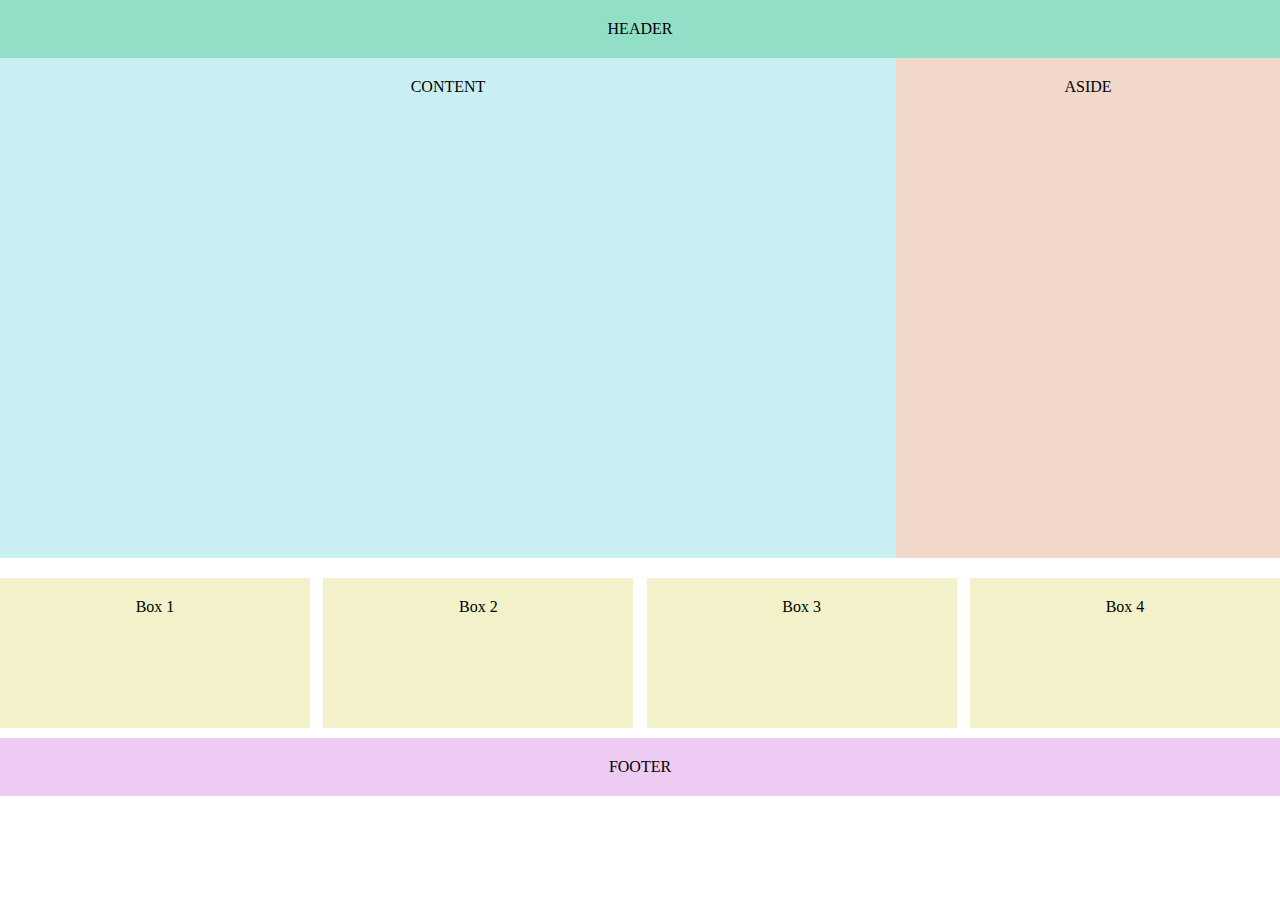
<file: index.html>
<!DOCTYPE html>
<html lang="en">
<head>
    <meta charset="UTF-8">
    <meta http-equiv="X-UA-Compatible" content="IE=edge">
    <meta name="viewport" content="width=device-width, initial-scale=1.0">
    <title>Bài tập buổi 6</title>
    <meta name="viewport" content="width=device-width, initial-scale=1.0">
    <link rel="stylesheet" href="css/S-bai6.css">
</head>
<body>
    <header class="header">HEADER</header>
    <main class="main">
        <section class="part1">
            <div class="content">CONTENT</div>
            <div class="aside">ASIDE</div>
            <div style="clear:both"></div>
        </section>
        <section class="part2">
            <div class="box">Box 1</div>
            <div class="box">Box 2</div>
            <div class="box">Box 3</div>
            <div class="box">Box 4</div>
            <div style="clear: both"></div>
        </section>
    </main>
    <footer class="footer">FOOTER</footer>

</body>
</html>
</file>
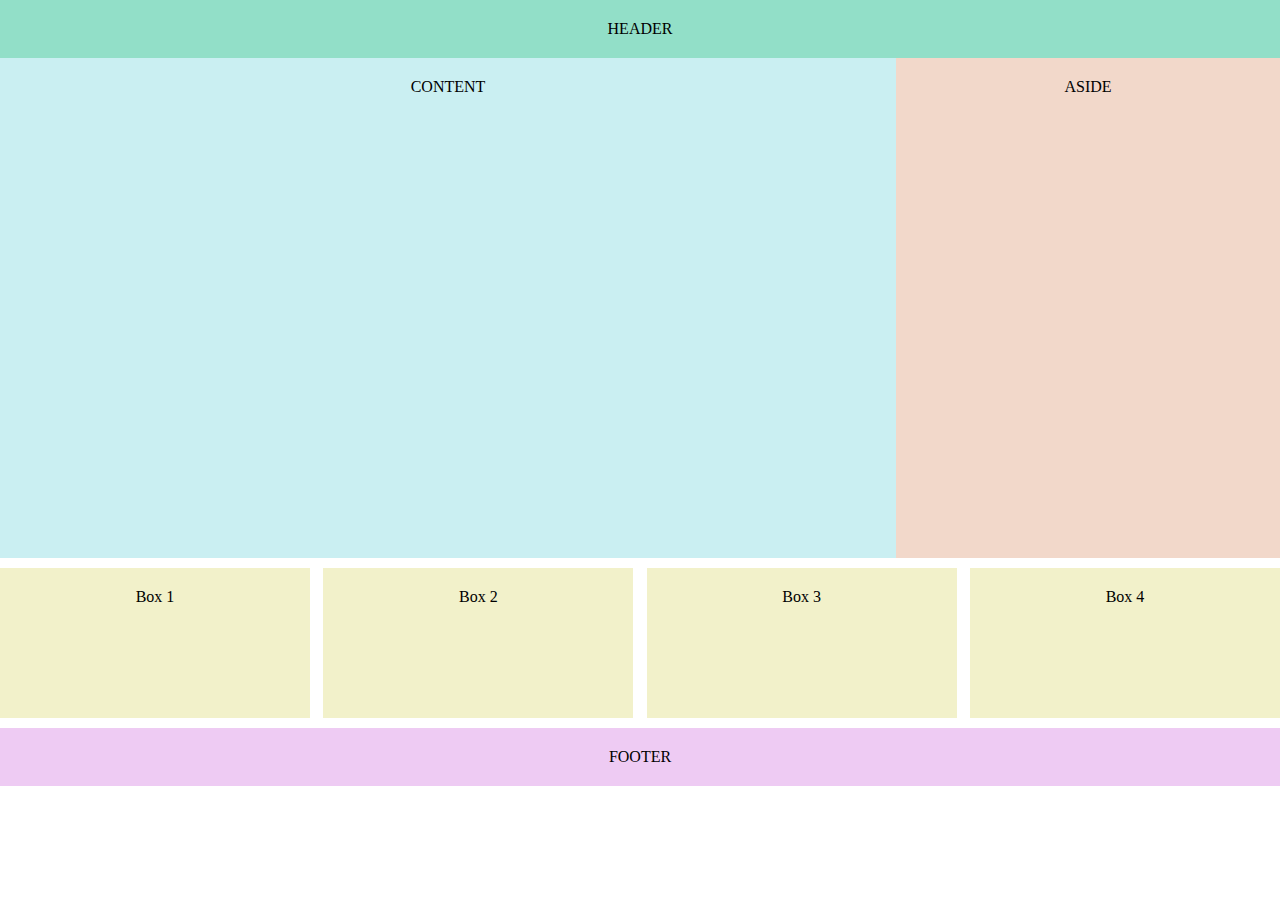
<file: bt6-copy.html>
<!DOCTYPE html>
<html lang="en">
<head>
    <meta charset="UTF-8">
    <meta http-equiv="X-UA-Compatible" content="IE=edge">
    <meta name="viewport" content="width=device-width, initial-scale=1.0">
    <title>Bài tập buổi 6</title>
    <link rel="stylesheet" href="./styles.css">
</head>
<body>
    <header class="header">
        HEADER
    </header>
    <main class="main">
        <section class="section-one">
            <div class="content">
                CONTENT
            </div>
            <div class="aside">
                ASIDE
            </div>
            <div class="clear-fix"></div>
        </section>
        <section class="section-two">
            <div class="box">Box 1</div>
            <div class="box">Box 2</div>
            <div class="box">Box 3</div>
            <div class="box">Box 4</div>
            <div class="clear-fix"></div>
        </section>
    </main>
    <footer class="footer">
        FOOTER
    </footer>
<script defer src="https://static.cloudflareinsights.com/beacon.min.js/vaafb692b2aea4879b33c060e79fe94621666317369993" integrity="sha512-0ahDYl866UMhKuYcW078ScMalXqtFJggm7TmlUtp0UlD4eQk0Ixfnm5ykXKvGJNFjLMoortdseTfsRT8oCfgGA==" data-cf-beacon='{"rayId":"7a16daae0a41a089","version":"2023.2.0","r":1,"token":"1a8b05cf689d4ce9a19f3112169b7af3","si":100}' crossorigin="anonymous"></script>
</body>
</html>
</file>
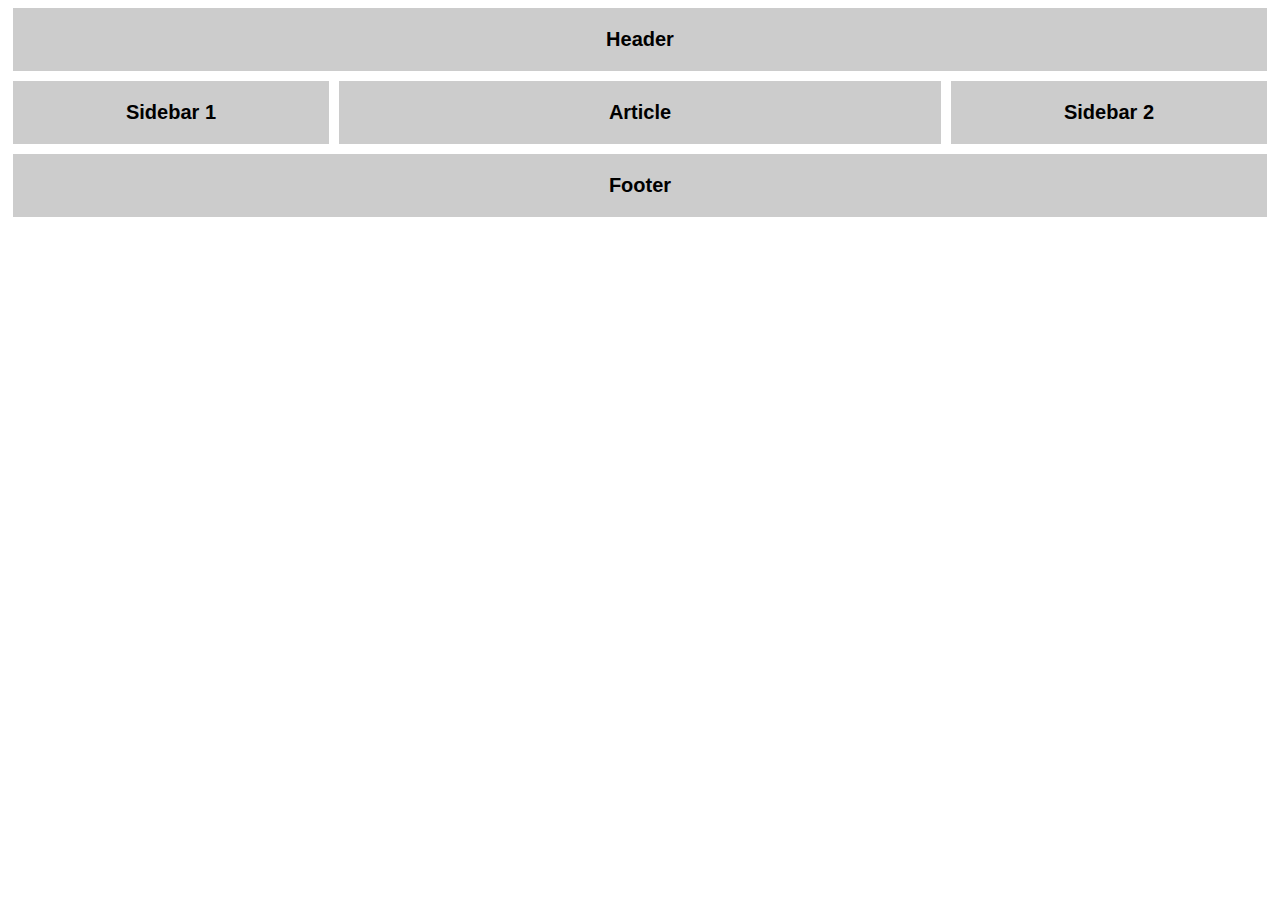
<file: index2.html>
<!DOCTYPE html>
<html lang="en">
<head>
    <meta charset="UTF-8">
    <meta http-equiv="X-UA-Compatible" content="IE=edge">
    <meta name="viewport" content="width=device-width, initial-scale=1.0">
    <title>Document</title>
</head>
<body>
    <style>
    * {
      box-sizing: border-box;
    }

    .box {
      background: #CCCCCC;
      margin: 5px;
      padding: 20px;
      text-align: center;
      font-size: 20px;
      font-weight: 700;
      font-family: Arial;
    }

    .sidebar-1 {
      width: 25%;
      float: left;
    }

    .article {
      width: calc(50% - 30px);
      float: left;
    }

    .sidebar-2 {
      width: 25%;
      float: right;
    }

    .clear-both {
      clear: both;
    }
  </style>

    <div class="box header">
        Header
    </div>
    <div class="main">
        <div class="box sidebar-1">
        Sidebar 1
        </div>
        <div class="box article">
        Article
        </div>
        <div class="box sidebar-2">
        Sidebar 2
        </div>
        <div class="clear-both"></div>
    </div>
    <div class="box footer">
        Footer
    </div>

</body>
</html>
</file>
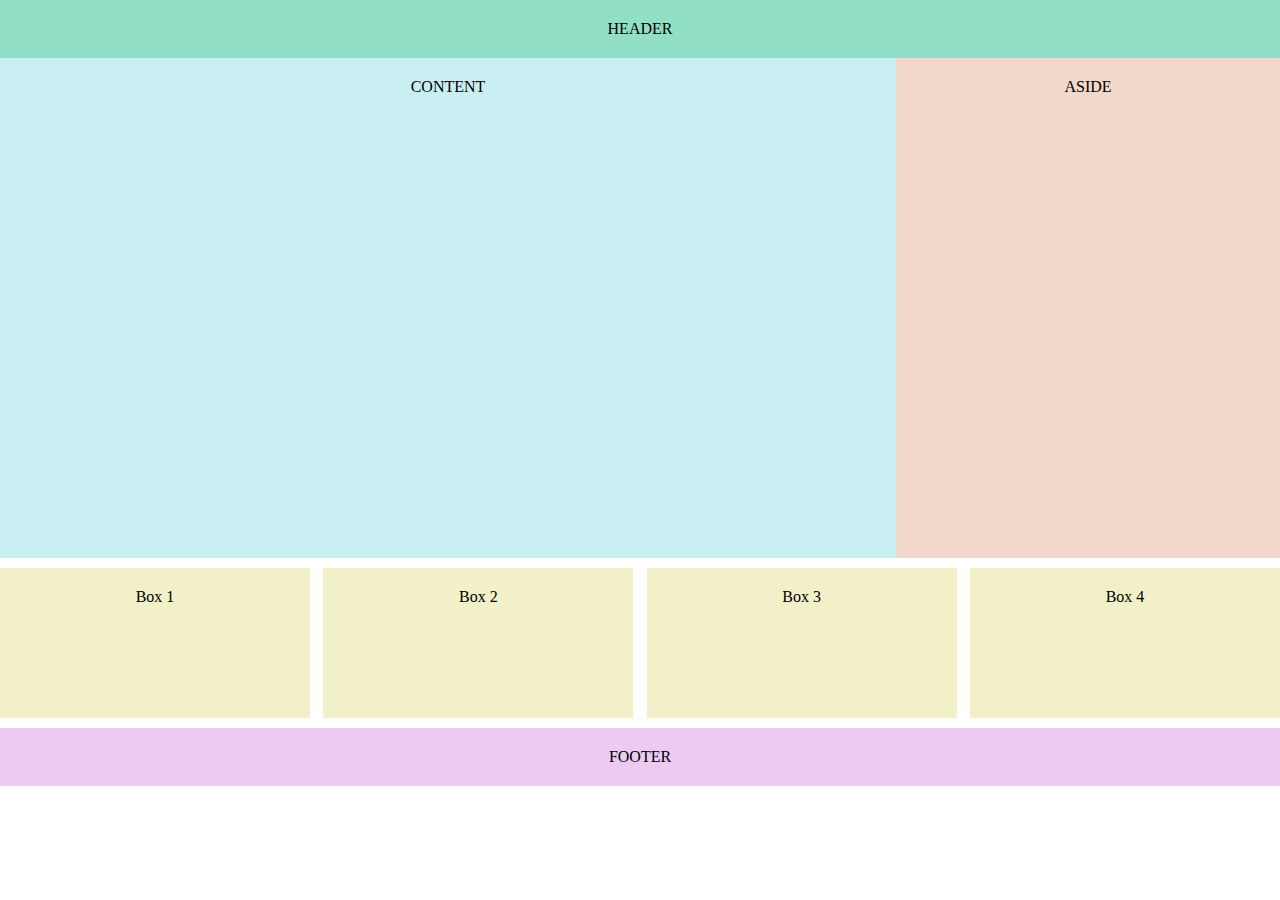
<file: bai-tap/bai-tap-6ll.html>
<!DOCTYPE html>
<html lang="en">
<head>
    <meta charset="UTF-8">
    <meta http-equiv="X-UA-Compatible" content="IE=edge">
    <meta name="viewport" content="width=device-width, initial-scale=1.0">
    <title>Document</title>
    <link rel="stylesheet" href="style-bai-tap-6.css">
    <meta name="viewport" content="width=device-width, initial-scale=1.0">
</head>
<body>
    <header class="header">HEADER</header>
    <div class="main">
        <div class="content">CONTENT</div>
        <div class="aside">ASIDE</div>
        <div style="clear:both"></div>
    </div>
    <div class="main2">
        <div class="box">Box 1</div>
        <div class="box">Box 2</div>
        <div class="box">Box 3</div>
        <div class="box">Box 4</div>
        <div style="clear: both"></div>
    </div>
    <footer class="footer">FOOTER</footer>
</body>
</html>
</file>
<file: css/S-bai6.css>
body
{
    margin: 0;
}

*
{
    box-sizing: border-box;
}

.header
{
    background-color: #92DFC8;
    text-align: center;
    padding: 20px;
}

/* .main
{
    margin-bottom: 10px;
} */
.part1
{
    margin-bottom: 10px;
}

.part1 .content
{
    height: 500px;
    background-color: #CAEFF2;
    width: 70%;
    float: left;
    text-align: center;
    padding: 20px;
}

.part1 .aside
{
    height: 500px;
    background-color: #F2D8CA;
    width: 30%;
    padding: 20px;
    text-align: center;
    float: left;
}

.part2 .box
{
    margin-top: 10px;
    background-color: #F2F1CA;
    text-align: center;
    padding: 20px;
    float: left;
    width: calc(100%/4 - 10px) ;
    height: 150px;
    margin-right: calc(40px / 3);
    margin-bottom: 10px;
}

.main .part2 .box:nth-child(4)
{
    margin-right: 0;
}

.footer
{
    background-color: #EECBF3;
    padding: 20px;
    text-align: center;
}

@media (max-width : 768px) {
    .part1 .aside
    {
        width : 100%;
    }
    .part1 .content
    {
        width: 100%;
    }
}

/* @media (max-width: 768px) {
    .part1 .content {
        width: 100%;
    }

    .part1 .aside {
        width: 100%;
    }

    .part2 .box {
        width: calc(100%/2 - 5px);
        margin-right: 10px;
    }

    .part2 .box:nth-child(2) {
        margin-right: 0;
    }
}

@media (min-width: 481px) and (max-width: 768px) {
    .part2 {
        padding: 0 10px;
    }
}

@media (max-width: 480px) {
    .part2 .box {
        width: 100%;
        margin-right: 0;
    }
} */
</file>
<file: styles.css>
* {
    box-sizing: border-box;
}

body {
    margin: 0;
}

.clear-fix {
    clear: both;
}

.header {
    background-color: #92DFC8;
    padding: 20px;
    text-align: center;
}

.section-one {
    margin-bottom: 10px;
}

.section-one .content {
    background-color: #CAEFF2;
    padding: 20px;
    width: 70%;
    height: 500px;
    text-align: center;
    float: left;
}

.section-one .aside {
    background-color: #F2D8CA;
    padding: 20px;
    width: 30%;
    height: 500px;
    text-align: center;
    float: left;
}

.section-two .box {
    background-color: #F2F1CA;
    padding: 20px;
    width: calc(100%/4 - 10px);
    height: 150px;
    text-align: center;
    margin-right: calc(40px/3);
    margin-bottom: 10px;
    float: left;
}

.section-two .box:nth-child(4) {
    margin-right: 0;
}

.footer {
    background-color: #EECBF3;
    padding: 20px;
    text-align: center;
}

/* Responsive */
@media (max-width: 768px) {
    .main .section-one .content {
        width: 100%;
    }

    .main .section-one .aside {
        width: 100%;
    }

    .section-two .box {
        width: calc(100%/2 - 5px);
        margin-right: 10px;
    }

    .section-two .box:nth-child(2) {
        margin-right: 0;
    }
}

@media (min-width: 481px) and (max-width: 768px) {
    .section-two {
        padding: 0 10px;
    }
}

@media (max-width: 480px) {
    .section-two .box {
        width: 100%;
        margin-right: 0;
    }
}
/* End Responsive */
1
</file>
<file: bai-tap/style-bai-tap-6.css>
*
{
    box-sizing: border-box;
}

body
{
    margin: 0;
}

.header
{
    background-color: #92DFC8;
    padding: 20px;
    text-align: center;
}

.content
{
    background-color: #CAEFF2;
    text-align: center;
    width: 70%;
    height: 500px;
    float: left;
    margin-bottom: 10px;
    padding: 20px;
}

.aside
{
    background-color: #F2D8CA;
    text-align: center;
    width: 30%;
    height: 500px;
    float: left;
    margin-bottom: 10px;
    padding: 20px;
}

.box
{
    text-align: center;
    background-color: #F1F0C9;
    width: calc(100%/4 - 10px);
    height: 150px;
    margin-right: calc(40px / 3);
    padding: 20px;
    margin-bottom: 10px;
    float: left;
}

.box:nth-child(4)
{
    margin-right: 0;
}

.footer
{
    background-color: #EDCAF2;
    padding: 20px;
    text-align: center;
}

@media screen and (max-width: 768px) {
    .content
    {
        width: 100%;
    }
    .aside
    {
        width: 100%;
    }
    .box
    {
        width:calc(100%/2 - 10px);
    }
    .box:nth-child(2)
    {
        margin-right: 0;
    }
}

@media screen and (max-width: 480px) {
    .box
    {
        width: 100%;
        margin-right: 0;
    }
}
</file>
